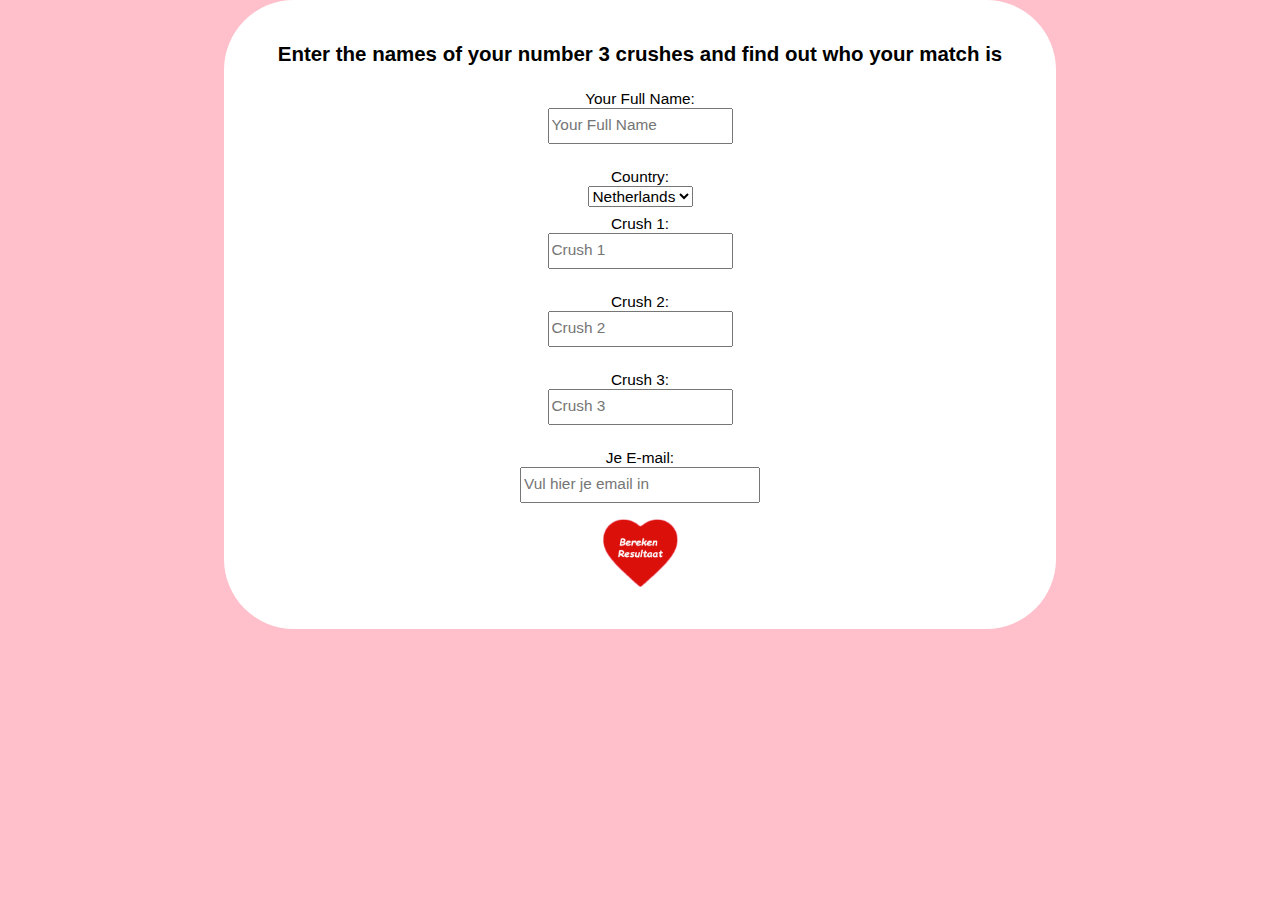
<file: index.html>
<!DOCTYPE html>
<html lang="nl" xmlns="http://www.w3.org/1999/html">

<head>

    <meta charset="UTF-8">
    <title>Een-Beetje-Verliefd.nl</title>

    <!-- Links for Favicon -->
    <link rel="apple-touch-icon" sizes="180x180" href="img/favicon_io/apple-touch-icon.png">
    <link rel="icon" type="image/png" sizes="32x32" href="img/favicon_io/favicon-32x32.png">
    <link rel="icon" type="image/png" sizes="16x16" href="img/favicon_io/favicon-16x16.png">

    <!--meta tags for responsiveness-->
    <meta name="viewport" content="width=device-width,initial-scale=1.0">
    <meta name="HandheldFriendly" content="true">
    <meta charset="utf-8">

    <!-- Stylesheets -->
    <link rel="stylesheet" href="style.css">

</head>

<body>
    <div class="flexContainer">
        
            <h1>Enter the names of your number 3 crushes and find out who your match is</h1>



            <form action="contactform.php" method="POST">

                <div class="row">
                    <label for="yourName">Your Full Name:</label>
                    <input type="text" id="yourName" name="yourName" placeholder="Your Full Name" required>
                </div>

                <div class="row">
                    <label for="country">Country:</label>
                    <div>
                        <select id="country" name="country" onchange="handleCountryChange(this)">
                            <option value="Netherlands">Netherlands</option>
                            <option value="Belgium">Belgium</option>
                            <option value="Germany">Germany</option>
                            <option value="America">USA</option>
                            <option value="Other">Other</option>
                        </select>
                    </div>

                    <!-- Input field for other country -->
                    <input type="text" id="otherCountry" name="otherCountry" style="display: none;"
                        placeholder="Enter your country">

                    <div class="row">
                        <label for="name1">Crush 1:</label>
                        <input type="text" id="name1" name="name1" placeholder="Crush 1">
                    </div>

                    <div class="row">
                        <label for="name2">Crush 2:</label>
                        <input type="text" id="name2" name="name2" placeholder="Crush 2">
                    </div>

                    <div class="row">
                        <label for="name3">Crush 3:</label>
                        <input type="text" id="name3" name="name3" placeholder="Crush 3">
                    </div>

                    <div class="row">
                        <label for="eMail">Je E-mail:</label>
                        <input type="text" id="eMail" name="eMail"
                            placeholder="Vul hier je email in">
                    </div>

                    <input src="img/red_Heart.png" id="submitButton" type="submit" title="Bereken Resultaat"
                        onmouseover="changeImage('pink_Heart.png')" onmouseout="changeImage('red_Heart.png')"
                        onclick="changeImage('pink_Heart_Small.png')">
            </form>
    
    </div>

    <script>

        document.getElementById("submitButton").type = "image";

        function changeImage(newSrc) {
            document.getElementById('submitButton').src = "img/" + newSrc;

            function handleCountryChange(select) {
                const otherCountryInput = document.getElementById("otherCountry");

                if (select.value === "Other") {
                    otherCountryInput.style.display = "revert";
                } else {
                    otherCountryInput.style.display = "none";
                }
            }
        }
    </script>
</body>

</html>
</file>
<file: style.css>
* {
    margin: 0;
    box-sizing: border-box;
    font-family: sans-serif;
}

html,
body {
    width: 100%;
    height: 100%;
    background-color: pink;
    margin: 0;
    text-align: center;
}

h1 {
    font-size: 1.6vw;
    margin: 1rem;
}

label {
    font-size: 1.2vw;
}

img {
    margin: auto;
}

.row input {
    height: 4vh;
}

.flexContainer {
    display: flex;
    align-items: center;
    justify-content: center;
    max-width: 65vw;
    flex-wrap: wrap;
    background-color: white;
    text-align: center;
    padding: 2%;
    border-radius: 70px;
    margin: auto;
    min-height: 33.5625rem;
}

.container {
    background-color: white;
    text-align: center;
    padding: 2%;
    border-radius: 70px;
    height: 90%;
    margin: 0 1rem;
    min-height: 33.5625rem;
    max-width: -webkit-fill-available;
}

#eMail {
    width: 15rem;
    max-width: 36vw;
}

.row {
    padding: 0.5rem 0 1rem;
    display: flex;
    flex-direction: column;
    align-items: center;
}

select,
::placeholder {
    font-size: 1.2vw;
}

#submitButton {
    cursor: pointer;
    width: 6vw;
    height: auto;
}

@media screen and (max-width: 640px) {

    h1,
    label,
    select,
    ::placeholder {
        font-size: 1rem;
        padding-top: inherit;
        padding-bottom: inherit;
    }

    #submitButton {
        width: 25vw;
    }

}

[alt="head-slap-jim-carrey-dumb-and-dumber-movie-do0zdbliio42u0et.webp"] {
    margin-top: 3rem;
    padding: inherit;
    max-width: 30vw;
}
</file>
